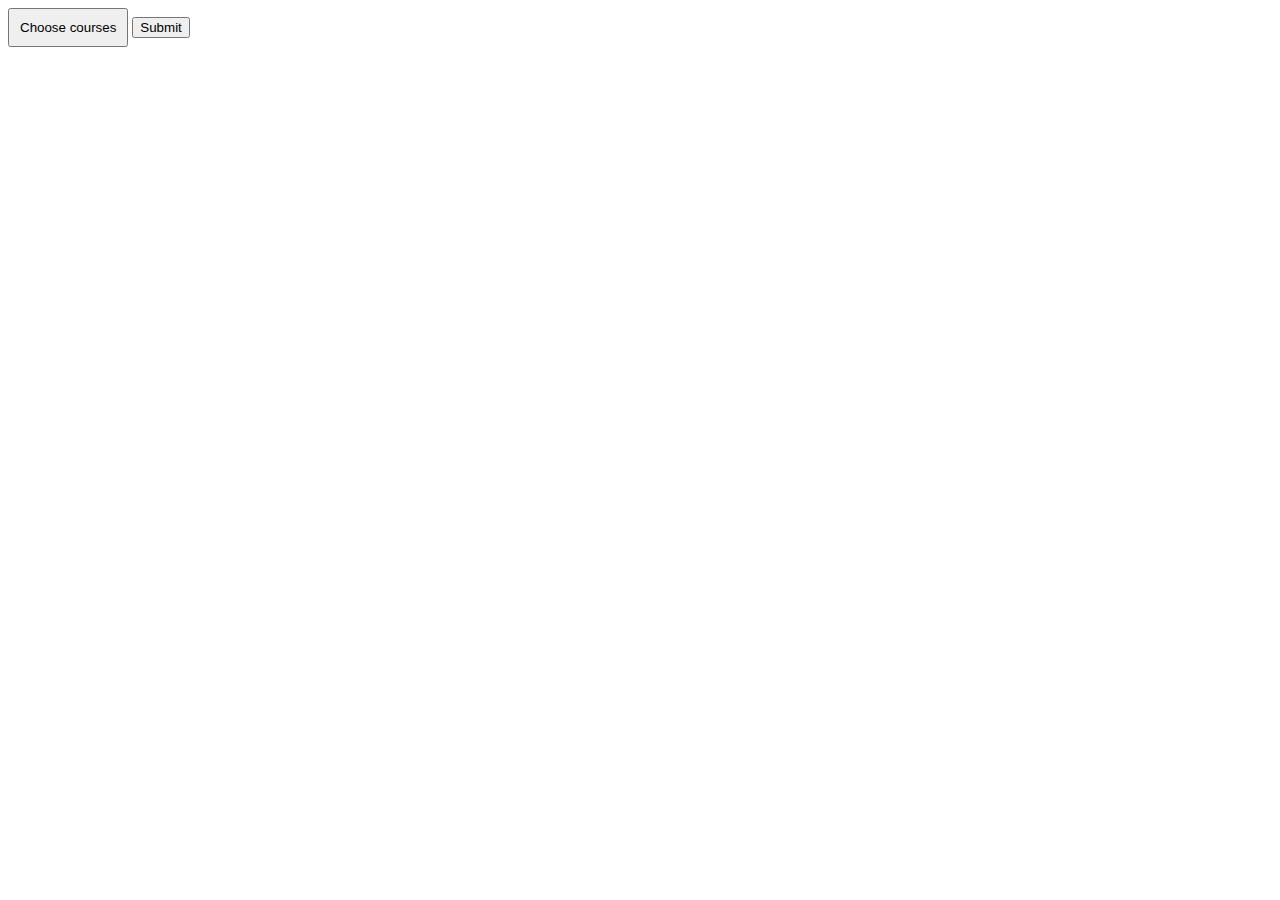
<file: extracode/testing.html>
<!DOCTYPE html>
<html>

<head>
    <title>Simple Custom Multi-Select Dropdown</title>
    <style>
        .dropdown {
            position: relative;
            /* Position the dropdown relative to its normal position */
            display: inline-block;
            /* Display the dropdown as an inline block element */
        }

        .dropdown-content {
            display: none;
            /* Initially hide the dropdown content */
            position: absolute;
            /* Position the dropdown content absolutely relative to the dropdown container */
            background-color: #f9f9f9;
            /* Set the background color of the dropdown content */
            border: 1px solid #ccc;
            /* Add a border to the dropdown content */
            padding: 10px;
            /* Add padding inside the dropdown content */
        }

        .dropdown-content label {
            display: block;
            /* Display each label as a block element to make them stack vertically */
        }

        .dropdown button {
            padding: 10px;
            /* Add padding inside the button */
        }
    </style>
</head>

<body>

    <div class="dropdown">
        <button onclick="toggleDropdown()">Choose courses</button>
        <div class="dropdown-content" id="dropdown-content">
            <label><input type="checkbox" value="course1"> Course 1</label>
            <label><input type="checkbox" value="course2"> Course 2</label>
            <label><input type="checkbox" value="course3"> Course 3</label>
            <label><input type="checkbox" value="course4"> Course 4</label>
            <label><input type="checkbox" value="course5"> Course 5</label>
            <label><input type="checkbox" value="course6"> Course 6</label>
            <label><input type="checkbox" value="course7"> Course 7</label>
            <label><input type="checkbox" value="course8"> Course 8</label>
        </div>
    </div>

    <button onclick="getSelectedCourses()">Submit</button>

    <script>
        function toggleDropdown() {
            const dropdownContent = document.getElementById('dropdown-content');
            dropdownContent.style.display = dropdownContent.style.display === 'block' ? 'none' : 'block';
        }

        function getSelectedCourses() {
            const checkboxes = document.querySelectorAll('.dropdown-content input[type="checkbox"]');
            const selectedOptions = Array.from(checkboxes)
                .filter(checkbox => checkbox.checked)
                .map(checkbox => checkbox.value);

            if (selectedOptions.length === 0) {
                console.log('No courses selected.');
            } else {
                console.log('Selected courses:', selectedOptions);
            }

            // You can now use selectedOptions array as needed
        }
    </script>

</body>

</html>
</file>
